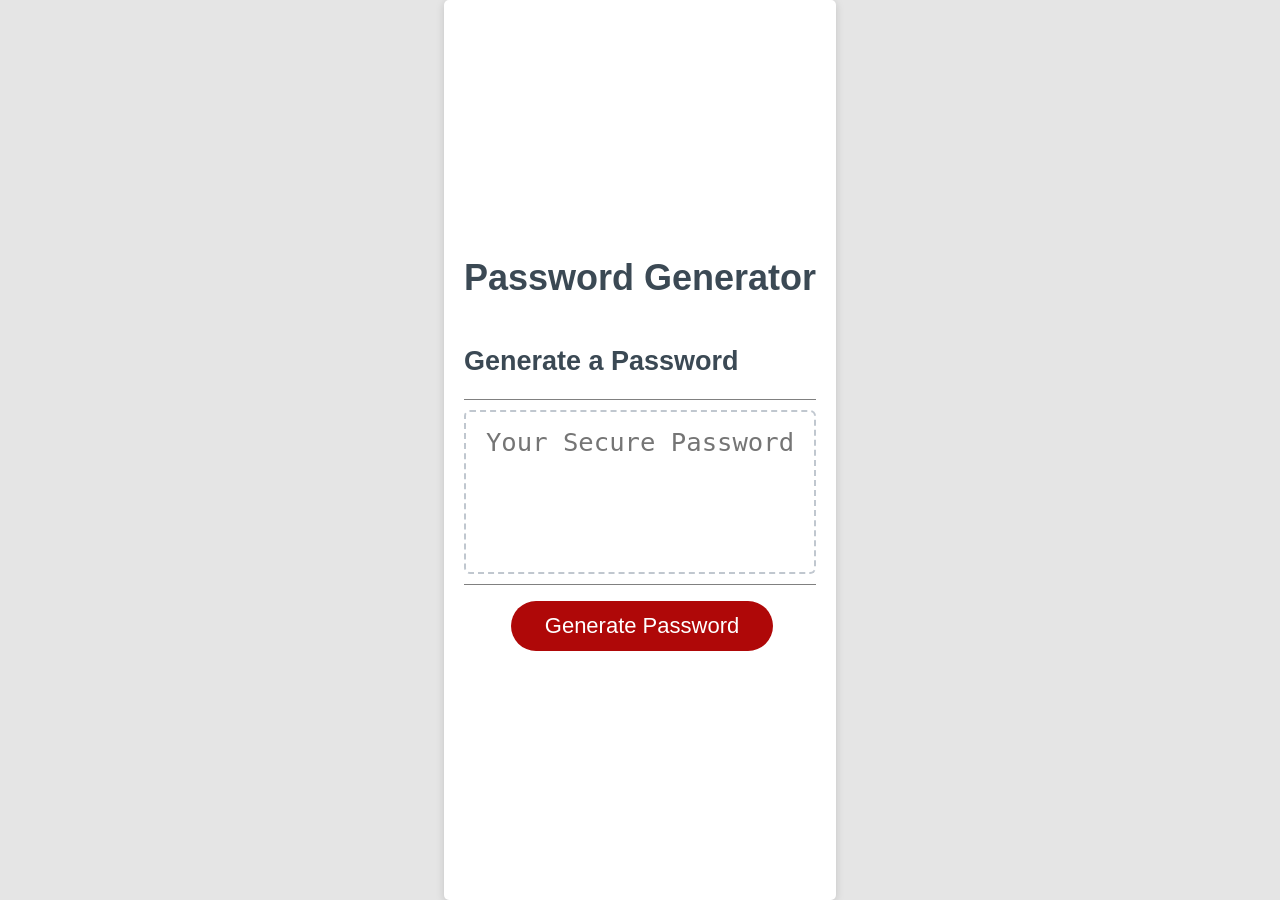
<file: index.html>
<!DOCTYPE html>
<html lang="en">
  <head>
    <meta charset="UTF-8" />
    <meta name="viewport" content="width=device-width, initial-scale=1.0" />
    <meta http-equiv="X-UA-Compatible" content="ie=edge" />
    <title>Password Generator</title>
    <link rel="stylesheet" href="style.css" />
  </head>
  <body>
    <div class="wrapper">
      <header>
        <h1>Password Generator</h1>
      </header>
      <div class="card">
        <div class="card-header">
          <h2>Generate a Password</h2>
        </div>
        <div class="card-body">
          <textarea
            readonly
            id="password"
            placeholder="Your Secure Password"
            aria-label="Generated Password"
          ></textarea>
        </div>
        <div class="card-footer">
          <button id="generate" class="btn">Generate Password</button>
        </div>
      </div>
    </div>
    <script src="script.js"></script>
  </body>
</html>


<!-- below is html for different random pw gen -->
<!-- <!DOCTYPE html>
<html lang="en">
  <head>
    <meta charset="UTF-8" />
    <meta name="viewport" content="width=device-width, initial-scale=1.0" />
    <meta http-equiv="X-UA-Compatible" content="ie=edge" />
    <script src="script.js" defer></script>
    <title>Password Generator</title>
    <link rel="stylesheet" href="style.css" />
  </head>
  <body>
        moved text area element inside of passForm
        this is where I am adding code -->

        <!-- <div id="passwordForm" class="container">
          <h1 class="title">Password Generator</h1>
          <h2>Generate a Password</h2>
          <h3 class="password-display" id="passwordDisplay">password</h3>
          <form id="passwordGeneratorForm" class="form">
            <label for="characterAmountNumber">Number Of Characters</label>
            <div class="character-amount-container">
              <input type="range" min="8" max="128" value="10" id="characterAmountRange">
              <input class="number-input" type="number" min="8" max="128" value="10" id="characterAmountNumber">
            </div>

            <label for="includeUppercase">Include Uppercase</label>
            <input type="checkbox" id="includeUppercase">

            <label for="includeNumbers">Include Numbers</label>
            <input type="checkbox" id="includeNumbers">

            <label for="includeSymbols">Include Symbols</label>
            <input type="checkbox" id="includeSymbols">

            <div class="footer">
              <button type='submit' class="btn">Generate Password</button>
            </div>
          </form>
        </div> -->
        <!-- this is where my code adding stops -->
        <!-- removed div class="card-footer" -->
        <!-- "replace class"card-footer" above -->
  <!-- </body>
</html>  -->

<!--  
        <div class="card-body">
          <textarea
            readonly
            id="passwordDisplay"
            placeholder="Your Secure Password"
            aria-label="Generated Password"
          ></textarea>
        </div>
        -->
        <!-- <div class="card-footer">
          <button type='submit' id="generate" class="btn">Generate Password</button>
        </div> -->
</file>
<file: style.css>
*,
*::before,
*::after {
  box-sizing: border-box;
}

html,
body, 
.wrapper {
  height: 100%;
  margin: 0;
  padding: 0;
}

body {
  font-family: sans-serif;
  background-color: rgba(0, 0, 0, 0.1);
  justify-content: center;
  display: flex;
  width: 100%;
}

.wrapper {
  background-color: hsl(0, 0%, 100%);
  border-radius: 5px;
  border-width: 1px;
  box-shadow: rgba(0, 0, 0, 0.15) 0px 2px 8px 0px;
  color: hsl(206, 17%, 28%);
  font-size: 18px;
  margin: 0 auto;
  max-width: 800px;
  padding: 20px 20px;
  display: inline;
  align-content: center;
  
  /* padding-top: 30px;
  padding-left: 20px;
  padding-right: 20px;  */
}

.title {
  text-align: center;
  padding: 20px;
  padding-top: 0px;
  color: hsl(206, 17%, 28%);
}
 .title::after {
  content: " ";
  display: block;
  width: 100%;
  background: #e7e9eb;
  height: 2px;
} 
.card-header {
  border-bottom: grey solid 1px;
  display: flex;
  justify-content: left;
  text-align: left;
}
.card-body {
  min-height: 100px;
  display: flex;
  justify-content: center;
}

.card-footer {
  text-align: center;
  border-top: grey solid 1px
}

.footer::before {
  content: " ";
  display: block;
  width: 100%;
  background: #e7e9eb;
  height: 2px;
}

.footer::after {
  content: " ";
  display: block;
  clear: both;
}

.btn {
  border: none;
  background-color: hsl(360, 91%, 36%);
  border-radius: 25px;
  box-shadow: rgba(0, 0, 0, 0.1) 0px 1px 6px 0px rgba(0, 0, 0, 0.2) 0px 1px 1px
    0px;
  color: hsl(0, 0%, 100%);
  display: inline-block;
  font-size: 22px;
  line-height: 22px;
  margin: 16px 16px 16px 20px;
  padding: 14px 34px;
  text-align: center;
  cursor: pointer;
}
button {
  cursor: default;
  background: #c0c7cf;
}
button:hover {
  background-color: #ff000055;
}
.float-right {
  float: right;
}

/* #password {
  -webkit-appearance: none;
  -moz-appearance: none;
  appearance: none;
  border: none;
  display: block;
  width: 100%;
  padding-top: 15px;
  padding-left: 15px;
  padding-right: 15px;
  padding-bottom: 85px;
  font-size: 1.2rem;
  text-align: center;
  margin-top: 10px;
  margin-bottom: 10px;
  border: 2px dashed #c0c7cf;
  border-radius: 6px;
  resize: none;
  overflow: hidden;
} */
#password {
  -webkit-appearance: none;
  -moz-appearance: none;
  appearance: none;
  border: none;
  display: block;
  width: 100%;
  padding-top: 15px;
  padding-left: 15px;
  padding-right: 15px;
  padding-bottom: 85px;
  font-size: 1.2rem;
  text-align: center;
  margin-top: 10px;
  margin-bottom: 10px;
  border: 2px dashed #c0c7cf;
  border-radius: 6px;
  resize: none;
  overflow: hidden;
  font-size: 2vw;
}

@media (max-width: 690px) {
  .btn {
    font-size: 1rem;
    margin: 16px 0px 0px 0px;
    padding: 10px 15px;
  }

  #password {
    font-size: 1rem;
  }
  #passwordDisplay {
    font-size: 1rem;
  }
}

@media (max-width: 500px) {
  .btn {
    font-size: 0.8rem;
  }
}

/* .container {
  background-color: hsl(0, 0%, 100%);
  border-radius: 5px;
  border-width: 1px;
  box-shadow: rgba(0, 0, 0, 0.15) 0px 2px 8px 0px;
  color: hsl(206, 17%, 28%);
  font-size: 18px;
  margin: 0 auto;
  max-width: 800px;
  padding: 30px 40px;
} */
</file>
